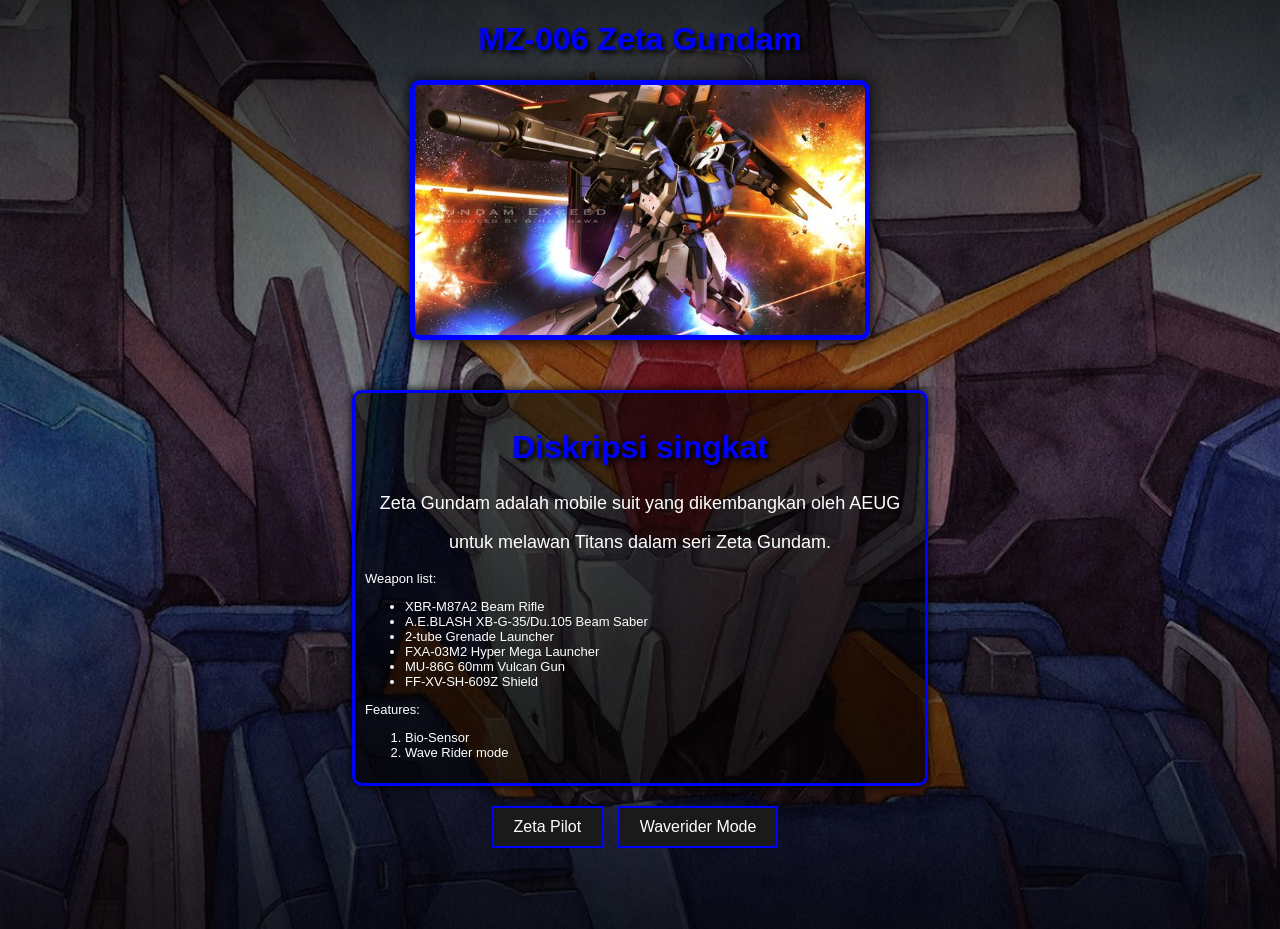
<file: index.html>
<!DOCTYPE html>
<html lang="en">
<head>
    <meta charset="UTF-8">
    <meta name="viewport" content="width=device-width, initial-scale=1.0">
    <title>Praktikum 2</title>
    <link rel="stylesheet" href="style.css">
</head>
<style>
        body{
            background-image: linear-gradient(
            rgba(0, 0, 0, 0.8), 
            rgba(0, 0, 0, 0.3),
            rgba(0, 0, 0, 0.8)
            ),  url("pic/Zeta Background.jpg ");
            background-size: cover;
            background-position: center;
            background-repeat: no-repeat;
            color: white;
            font-family: Arial;
            min-height: 100vh;
        }

        .content{
            text-align: center;
            margin: 30px;
        }

        .deskripsi{
            font-size: 18px;
        }
    </style>
<body>
    <h1 style="text-align: center;
               color: blue;
               text-shadow: 3px 3px 5px black;"
               >MZ-006 Zeta Gundam</h1>
    
    <div class="gambar">
    <div id ="g1">   
    <img style="border: 5px solid blue; 
                border-radius: 10px;
                box-shadow: 0px 0px 15px black;
                display: block;
                margin: auto;" 
                src="pic/Zeta pro.jpg" width="450" height="250">
    </div>            

    <div class="textbox">           
    <h2 style="color: blue;text-align: center; text-shadow: 3px 3px 5px black;font-size: xx-large;">Diskripsi singkat</h2>

    <div class="deskripsi">
    <p style="text-align: center;"> Zeta Gundam adalah mobile suit yang dikembangkan oleh AEUG</p>
    <p style="text-align: center;"> untuk melawan Titans dalam seri Zeta Gundam.</p>
    </div>

    <div class="fiture">
    <p> Weapon list: </p>
    <ul>
        <li>XBR-M87A2 Beam Rifle</li>
        <li>A.E.BLASH XB-G-35/Du.105 Beam Saber</li>
        <li>2-tube Grenade Launcher</li>
        <li>FXA-03M2 Hyper Mega Launcher</li>
        <li>MU-86G 60mm Vulcan Gun</li>
        <li>FF-XV-SH-609Z Shield</li>
    </ul>

    <p> Features: </p>
    <ol>
        <li>Bio-Sensor</li>
        <li>Wave Rider mode</li>
    </ol>
    </div>
    </div>

    <div class ="menu">
         <button><a href="pilot.html" class="button"style="text-decoration: none; color: white;"> Zeta Pilot</a></button>
         <button><a href="wave.html" class="button"style="text-decoration: none; color: white;"> Waverider Mode</a></button>
     </div>
</body>
</html>
</file>
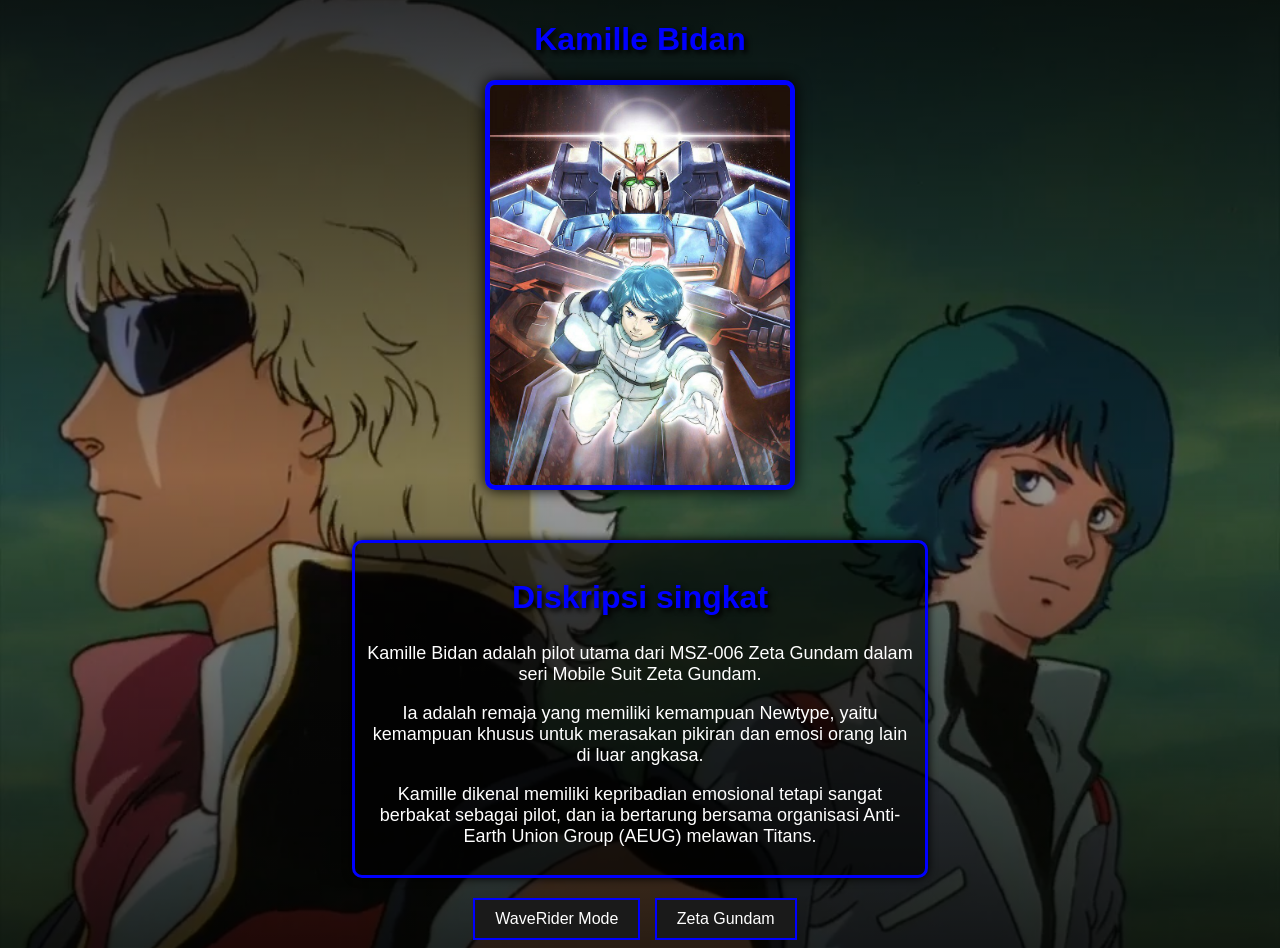
<file: pilot.html>
<!DOCTYPE html>
<html lang="en">
<head>
    <meta charset="UTF-8">
    <meta name="viewport" content="width=device-width, initial-scale=1.0">
    <title>Praktikum 2</title>
    <link rel="stylesheet" href="style.css">
</head>
<style>
        body{
            background-image: linear-gradient(
            rgba(0, 0, 0, 0.8), 
            rgba(0, 0, 0, 0.3),
            rgba(0, 0, 0, 0.8)
            ),  url("pic/bg pilot.webp");
            background-size: cover;
            background-position: center;
            background-repeat: no-repeat;
            color: white;
            font-family: Arial;
            min-height: 100vh;
        }

        .content{
            text-align: center;
            margin: 30px;
        }

        .deskripsi{
            font-size: 18px;
        }
    </style>
<body>
    <h1 style="text-align: center;
               color: blue;
               text-shadow: 3px 3px 5px black;"
               >Kamille Bidan</h1>
    
    <div class="gambar">
    <div id ="g1">   
    <img style="border: 5px solid blue; 
                border-radius: 10px;
                box-shadow: 0px 0px 15px black;
                display: block;
                margin: auto;" 
                src="pic/kamileb.jpg" width="300" height="400">
    </div>            

    <div class="textbox">           
    <h2 style="color: blue;text-align: center; text-shadow: 3px 3px 5px black;font-size: xx-large;">Diskripsi singkat</h2>

    <div class="deskripsi">
    <p style="text-align: center;"> Kamille Bidan adalah pilot utama dari MSZ-006 Zeta Gundam dalam seri Mobile Suit Zeta Gundam.</p>
    <p style="text-align: center;"> Ia adalah remaja yang memiliki kemampuan Newtype, yaitu kemampuan khusus untuk merasakan pikiran dan emosi orang lain di luar angkasa.</p>
    <p style="text-align: center;"> Kamille dikenal memiliki kepribadian emosional tetapi sangat berbakat sebagai pilot, dan ia bertarung bersama organisasi Anti-Earth Union Group (AEUG) melawan Titans.</p>
    </div>
    </div>

    <div class ="menu">
         <button><a href="wave.html" class="button"style="text-decoration: none; color: white;"> WaveRider Mode</a></button>
         <button><a href="index.html" class="button"style="text-decoration: none; color: white;"> Zeta Gundam</a></button>
     </div>
</body>
</html>
</file>
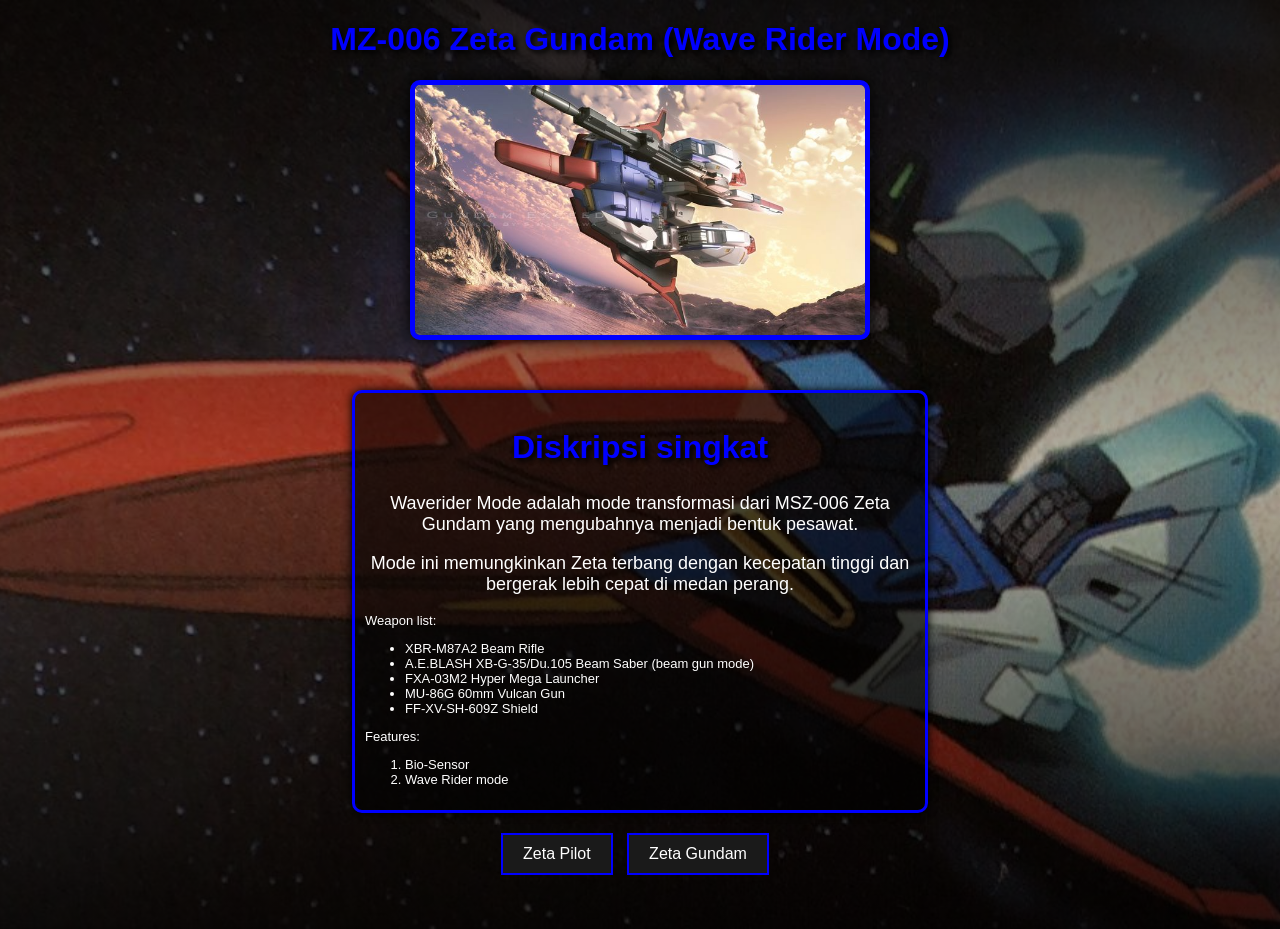
<file: wave.html>
<!DOCTYPE html>
<html lang="en">
<head>
    <meta charset="UTF-8">
    <meta name="viewport" content="width=device-width, initial-scale=1.0">
    <title>Praktikum 2</title>
    <link rel="stylesheet" href="style.css">
</head>
<style>
        body{
            background-image: linear-gradient(
            rgba(0, 0, 0, 0.8), 
            rgba(0, 0, 0, 0.3),
            rgba(0, 0, 0, 0.8)
            ),  url("pic/Zetawave bag.jpg");
            background-size: cover;
            background-position: center;
            background-repeat: no-repeat;
            color: white;
            font-family: Arial;
            min-height: 100vh;
        }

        .content{
            text-align: center;
            margin: 30px;
        }

        .deskripsi{
            font-size: 18px;
        }
    </style>
<body>
    <h1 style="text-align: center;
               color: blue;
               text-shadow: 3px 3px 5px black;"
               >MZ-006 Zeta Gundam (Wave Rider Mode)</h1>
    
    <div class="gambar">
    <div id ="g1">   
    <img style="border: 5px solid blue; 
                border-radius: 10px;
                box-shadow: 0px 0px 15px black;
                display: block;
                margin: auto;" 
                src="pic/Zeta Waverider.jpg" width="450" height="250">
    </div>            

    <div class="textbox">           
    <h2 style="color: blue;text-align: center; text-shadow: 3px 3px 5px black;font-size: xx-large;">Diskripsi singkat</h2>

    <div class="deskripsi">
    <p style="text-align: center;"> Waverider Mode adalah mode transformasi dari MSZ-006 Zeta Gundam yang mengubahnya menjadi bentuk pesawat.</p>
    <p style="text-align: center;"> Mode ini memungkinkan Zeta terbang dengan kecepatan tinggi dan bergerak lebih cepat di medan perang. </p>
    </div>

    <div class="fiture">
    <p> Weapon list: </p>
    <ul>
        <li>XBR-M87A2 Beam Rifle</li>
        <li>A.E.BLASH XB-G-35/Du.105 Beam Saber (beam gun mode)</li>
        <li>FXA-03M2 Hyper Mega Launcher</li>
        <li>MU-86G 60mm Vulcan Gun</li>
        <li>FF-XV-SH-609Z Shield</li>
    </ul>

    <p> Features: </p>
    <ol>
        <li>Bio-Sensor</li>
        <li>Wave Rider mode</li>
    </ol>
    </div>
    </div>

    <div class ="menu">
         <button><a href="pilot.html" class="button"style="text-decoration: none; color: white;"> Zeta Pilot</a></button>
         <button><a href="index.html" class="button"style="text-decoration: none; color: white;"> Zeta Gundam</a></button>
     </div>
</body>
</html>
</file>
<file: style.css>
.textbox{
    background-color: rgba(0,0,0,0.6);
    width: 550px;
    padding: 10px;
    border: 3px solid blue;
    border-radius: 10px;
    margin: auto;
    margin-top: 50px;
    box-shadow: 0px 0px 10px black;
    font-family: 'roboto', sans-serif;
}

.fiture{
    font-family: 'roboto', sans-serif;
    font-size: small;
}

.diskripsi{
    font-family: 'roboto', sans-serif;
    font-size: large;
    text-align: justify;

}

.menu{
    margin-top: 20px;
    text-align: center;
}

.menu button{
    background-color: #1a1a1a;
    color: white;
    border: 2px solid blue;
    padding: 10px 20px;
    margin-right: 10px;
    font-size: 16px;
    cursor: pointer;
}

.menu button:hover{
    background-color: #4da6ff;
}
</file>
